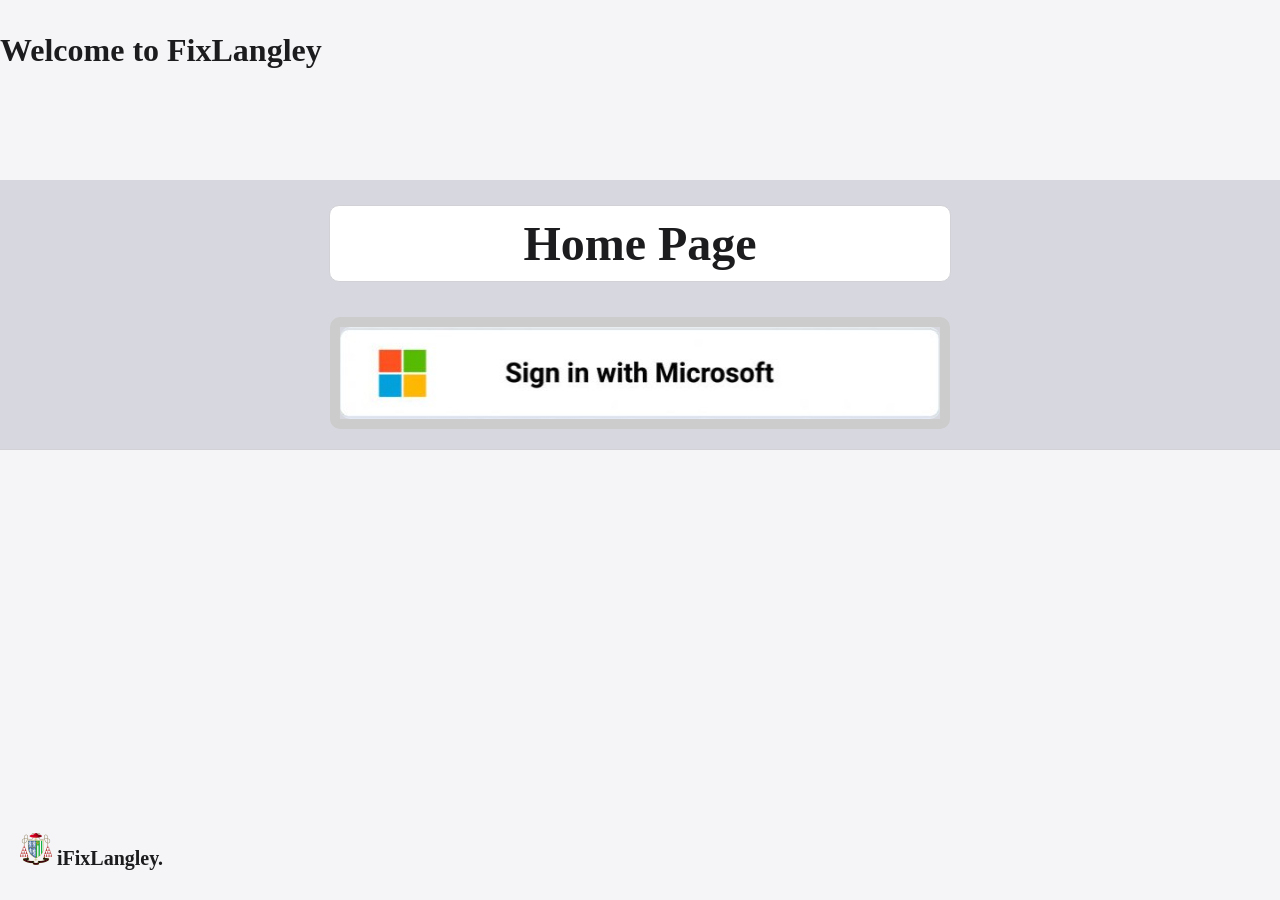
<file: index.html>
<!DOCTYPE html>
<html lang="en">
<head>
    <meta charset="UTF-8">
    <meta name="viewport" content="width=device-width, initial-scale=1">
     <h1><title>FixLangley</title><h1>
    <link rel="stylesheet" type="text/css" href="styles.css">
    <style>
        .topbar {
            background-color: #d7d7e0;
            padding: 20px 0;
            display: flex;
            flex-direction: column;
            align-items: center;
            gap: 30px;
            font-size: 48px;
            position: absolute;
            top: 20vh;
            left: 50%;
            transform: translateX(-50%);
            width: 100%;
        }

        .box {
            display: block; 
            padding: 50px 100px;
            font-size: 48px;
            border-radius: 10px;
            background-color: #ffffff;
            color: #1c1c1e;
            text-align: center;
            text-decoration: none;
            cursor: pointer;
            transition: all 0.4s ease;
            border: 10px solid #ccc;
            width: 80%; 
            max-width: 600px; 
        }

        .box:hover {
            background-color: #e5e5ea;
        }

        .image-button {
            display: block;
            width: 80%;
            max-width: 600px;
            height: 100%;
            border-radius: 10px;
            overflow: hidden;  
            border: 10px solid #ccc;
            position: relative;
        }

        .image-button img {
            width: 100%;
            height: 100%;
            object-fit: cover;
            border-radius: 10px;
            display: block;
        }

        footer {
            position: fixed;
            bottom: 0;
            left: 0;
            padding: 10px 20px;
            color: #1c1c1e;
            font-size: 20px;
            width: auto;
        }

        @media (max-width: 768px) {
            .topbar {
                font-size: 36px;
            }
            .box {
                font-size: 36px;
                padding: 40px 80px;
                width: 90%;
            }
        }
    </style>
</head>
<body>
    <header role="banner" aria-label="Main Header">
        <div class="topbar">
            <a href="ICT_Support_Caretakers.html" class="box" role="button">Home Page</a>
            <a href="https://login.microsoftonline.com/common/oauth2/v2.0/authorize?client_id=YOUR_CLIENT_ID&response_type=token&redirect_uri=https://damien83mancheste.github.io/iFixLangley/week3.html&scope=openid%20profile%20email&response_mode=fragment"
               class="image-button">
                <img src="pictures/Microsoft_button.jpg">
            </a>
        </div>
    </header>

    <main>
         <p>Welcome to FixLangley</p>
    </main>

<footer role="contentinfo" aria-label="Footer Section">
    <p>
        <img src="pictures/favicon-32x32.png" alt="iFixLangley Logo" width="32" height="32">
        iFixLangley.
    </p>
</footer>


</body>
</html>
</file>
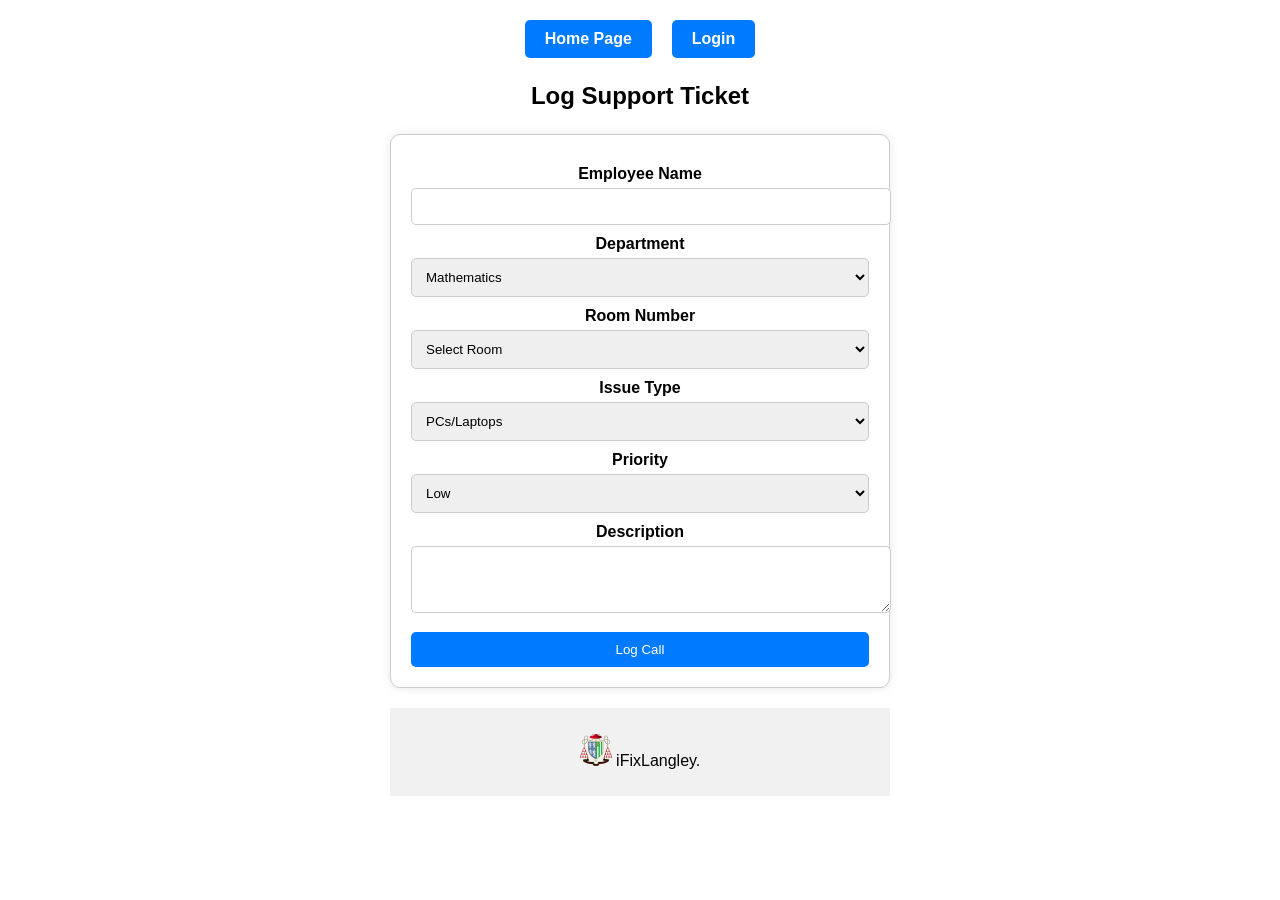
<file: ICT_booking.html>
<!DOCTYPE html>
<html lang="en">
<head>
    <meta charset="UTF-8">
    <meta name="viewport" content="width=device-width, initial-scale=1.0">
    <title>IT Support Call Log</title>
    <style>
        body {
            font-family: 'Roboto', sans-serif;
            margin: 20px;
            padding: 0;
            text-align: center;
        }
        .container {
            max-width: 500px;
            margin: auto;
        }
        .topbar {
            display: flex;
            justify-content: center;
            gap: 20px;
            margin-bottom: 20px;
        }
        .box {
            padding: 10px 20px;
            background-color: #007BFF;
            color: white;
            border-radius: 5px;
            text-decoration: none;
            font-weight: bold;
        }
        .box:hover {
            background-color: #0056b3;
        }
        form {
            padding: 20px;
            border: 1px solid #ccc;
            border-radius: 10px;
            box-shadow: 0 0 10px rgba(0, 0, 0, 0.1);
            background-color: #fff;
        }
        label {
            font-weight: bold;
            display: block;
            margin-top: 10px;
        }
        input, select, textarea, button {
            width: 100%;
            padding: 10px;
            margin-top: 5px;
            border: 1px solid #ccc;
            border-radius: 5px;
        }
        button {
            background-color: #007BFF;
            color: white;
            border: none;
            cursor: pointer;
            margin-top: 15px;
        }
        button:hover {
            background-color: #0056b3;
        }
        footer {
            margin-top: 20px;
            padding: 10px;
            background-color: #f1f1f1;
        }
    </style>
</head>
<body>
    <div class="container">
        <header role="banner" aria-label="Main Header">
            <div class="topbar">
                <a href="ICT_Support_Caretakers.html" class="box">Home Page</a>
                <a href="https://login.microsoftonline.com/common/oauth2/v2.0/authorize?client_id=YOUR_CLIENT_ID&response_type=token&redirect_uri=https://damien83mancheste.github.io/iFixLangley/week3.html&scope=openid profile email&response_mode=fragment" class="box">Login</a>
            </div>
        </header>

        <main>
            <h2><p>Log Support Ticket</p></h2>
        </main>

         <form id="supportForm" action="submit_support_call.php" method="post" onsubmit="return showConfirmation()">
            <label for="employee_name">Employee Name</label>
            <input type="text" id="employee_name" name="employee_name" required>

            <label for="department">Department</label>
            <select id="department" name="department" required>
                <option value="Mathematics">Mathematics</option>
                <option value="English">English</option>
                <option value="Science">Science</option>
                <option value="History">History</option>
                <option value="Geography">Geography</option>
                <option value="Art & Design">Art & Design</option>
                <option value="Music">Music</option>
                <option value="Physical Education">Physical Education</option>
                <option value="Computer Science">Computer Science</option>
                <option value="Modern Foreign Languages">Modern Foreign Languages</option>
            </select>

            <label for="room_number">Room Number</label>
            <select id="room_number" name="room_number" required>
                <option value="">Select Room</option>
                <script>
                    let floors = ['G', 'F', 'S'];
                    let select = document.currentScript.parentElement;
                    floors.forEach(floor => {
                        let maxRooms = floor === 'G' ? 29 : 30;
                        for (let i = 1; i <= maxRooms; i++) {
                            let room = `${floor}${i}`;
                            let option = document.createElement('option');
                            option.value = room;
                            option.textContent = room;
                            select.appendChild(option);
                        }
                    });
                </script>
            </select>

            <label for="issue_type">Issue Type</label>
            <select id="issue_type" name="issue_type" required>
                <option value="PCs/Laptops">PCs/Laptops</option>
                <option value="Mice/Keyboards">Mice/Keyboards</option>
                <option value="Smartboards">Smartboards</option>
                <option value="Password resets">Password resets</option>
                <option value="Webcams, speakers">Webcams, speakers</option>
                <option value="Internet Access">Internet Access</option>
                <option value="Software">Software</option>
                <option value="Performance">Performance</option>
                <option value="Accessibility">Accessibility</option>
            </select>

            <label for="priority">Priority</label>
            <select id="priority" name="priority" required>
                <option value="Low">Low</option>
                <option value="Medium">Medium</option>
                <option value="High">High</option>
                <option value="Critical">Critical</option>
            </select>

            <label for="description">Description</label>
            <textarea id="description" name="description" rows="3" required></textarea>

            <button type="submit">Log Call</button>
        </form>
		        <!-- Confirmation box will be displayed here after form submission -->
        <div id="confirmation" class="confirmation-box" style="display:none;">
            <h2>Support Request Submitted!</h2>
            <p>Your support request has been successfully submitted. It has been assigned to the technician on duty, and they will assist you shortly.</p>
        </div>
		
        <footer role="contentinfo" aria-label="Footer Section">
            <p>
                <img src="pictures/favicon-32x32.png" alt="iFixLangley Logo" width="32" height="32">
                iFixLangley.
            </p>
        </footer>
    </div>
	
    <script>
        // Function to show the confirmation box
        function showConfirmation() {
            // Preventing form submission for demo purposes
            event.preventDefault();

            // Hide the form and show the confirmation
            document.querySelector("form").style.display = "none";
            document.getElementById("confirmation").style.display = "block";
            
            // In real-world use, here you can submit the form programmatically if needed:
            // document.getElementById("supportForm").submit();
            
            return false; // Prevent actual form submission for demo
        }
    </script>	
	
</body>
</html>
</file>
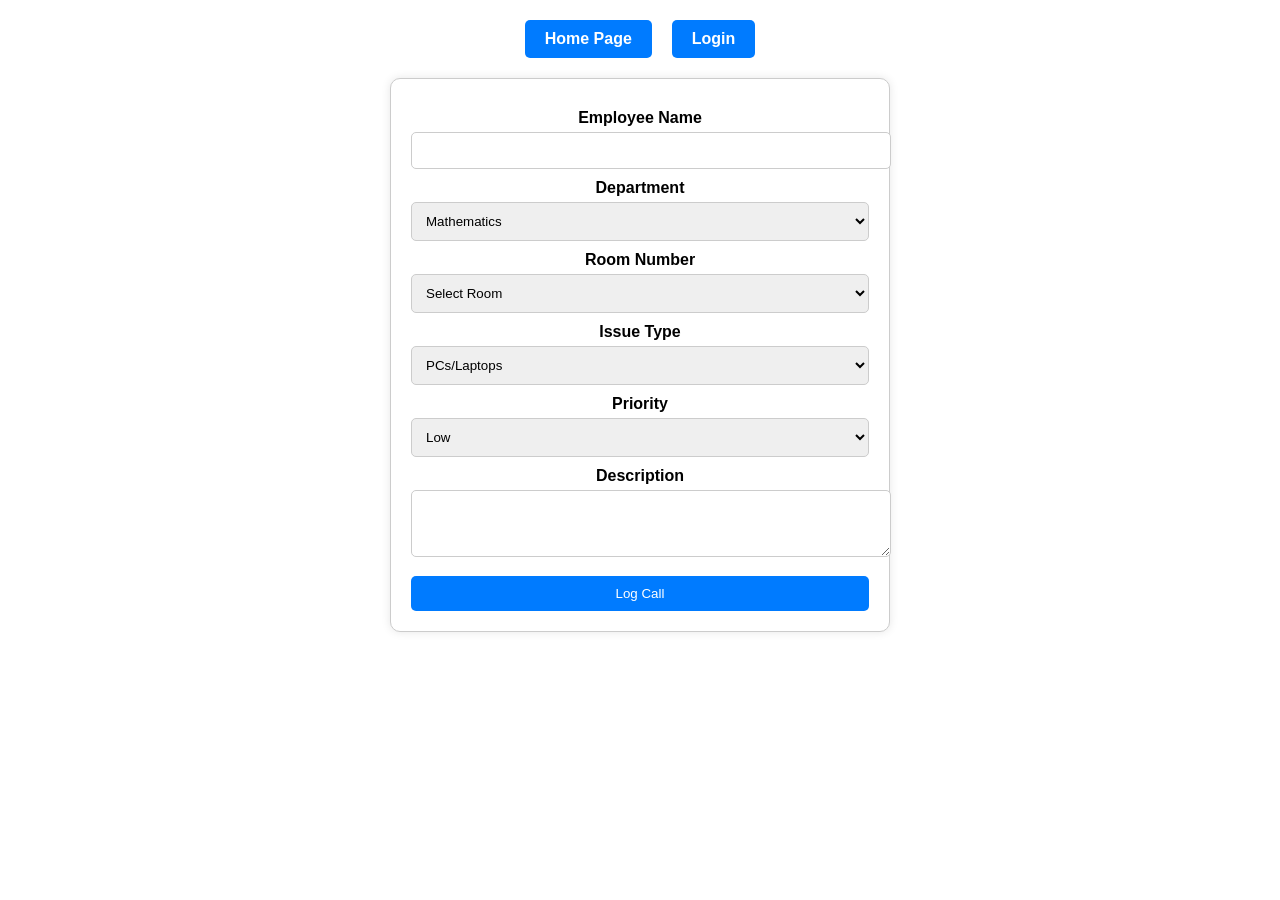
<file: ICT_booking.old.html>
<!DOCTYPE html>
<html lang="en">
<head>
    <meta charset="UTF-8">
    <meta name="viewport" content="width=device-width, initial-scale=1.0">
    <title>IT Support Call Log</title>
    <style>
        body {
            font-family: Arial, sans-serif;
            margin: 20px;
            padding: 0;
            text-align: center;
        }
        .container {
            max-width: 500px;
            margin: auto;
        }
        .topbar {
            display: flex;
            justify-content: center;
            gap: 20px;
            margin-bottom: 20px;
        }
        .box {
            padding: 10px 20px;
            background-color: #007BFF;
            color: white;
            border-radius: 5px;
            text-decoration: none;
            font-weight: bold;
        }
        .box:hover {
            background-color: #0056b3;
        }
        form {
            padding: 20px;
            border: 1px solid #ccc;
            border-radius: 10px;
            box-shadow: 0 0 10px rgba(0, 0, 0, 0.1);
            background-color: #fff;
        }
        label {
            font-weight: bold;
            display: block;
            margin-top: 10px;
        }
        input, select, textarea, button {
            width: 100%;
            padding: 10px;
            margin-top: 5px;
            border: 1px solid #ccc;
            border-radius: 5px;
        }
        button {
            background-color: #007BFF;
            color: white;
            border: none;
            cursor: pointer;
            margin-top: 15px;
        }
        button:hover {
            background-color: #0056b3;
        }
    </style>
</head>
<body>
    <div class="container">
        <header role="banner" aria-label="Main Header">
            <div class="topbar">
                <a href="ICT_Support_Caretakers.html" class="box">Home Page</a>
                <a href="https://login.microsoftonline.com/common/oauth2/v2.0/authorize?client_id=YOUR_CLIENT_ID&response_type=token&redirect_uri=https://damien83mancheste.github.io/iFixLangley/week3.html&scope=openid profile email&response_mode=fragment" class="box">Login</a>
            </div>
        </header>
        <form action="submit_support_call.php" method="post">
            <label for="employee_name">Employee Name</label>
            <input type="text" id="employee_name" name="employee_name" required>

            <label for="department">Department</label>
            <select id="department" name="department" required>
                <option value="Mathematics">Mathematics</option>
                <option value="English">English</option>
                <option value="Science">Science</option>
                <option value="History">History</option>
                <option value="Geography">Geography</option>
                <option value="Art & Design">Art & Design</option>
                <option value="Music">Music</option>
                <option value="Physical Education">Physical Education</option>
                <option value="Computer Science">Computer Science</option>
                <option value="Modern Foreign Languages">Modern Foreign Languages</option>
            </select>

            <label for="room_number">Room Number</label>
            <select id="room_number" name="room_number" required>
                <option value="">Select Room</option>
                <script>
                    let floors = ['G', 'F', 'S'];
                    let select = document.currentScript.parentElement;
                    floors.forEach(floor => {
                        let maxRooms = floor === 'G' ? 29 : 30;
                        for (let i = 1; i <= maxRooms; i++) {
                            let room = `${floor}${i}`;
                            let option = document.createElement('option');
                            option.value = room;
                            option.textContent = room;
                            select.appendChild(option);
                        }
                    });
                </script>
            </select>

            <label for="issue_type">Issue Type</label>
            <select id="issue_type" name="issue_type" required>
                <option value="PCs/Laptops">PCs/Laptops</option>
                <option value="Mice/Keyboards">Mice/Keyboards</option>
                <option value="Smartboards">Smartboards</option>
                <option value="Password resets">Password resets</option>
                <option value="Webcams, speakers">Webcams, speakers</option>
                <option value="Internet Access">Internet Access</option>
                <option value="Software">Software</option>
                <option value="Performance">Performance</option>
                <option value="Accessibility">Accessibility</option>
            </select>

            <label for="priority">Priority</label>
            <select id="priority" name="priority" required>
                <option value="Low">Low</option>
                <option value="Medium">Medium</option>
                <option value="High">High</option>
                <option value="Critical">Critical</option>
            </select>

            <label for="description">Description</label>
            <textarea id="description" name="description" rows="3" required></textarea>

            <button type="submit">Log Call</button>
        </form>
    </div>
</body>
</html>
</file>
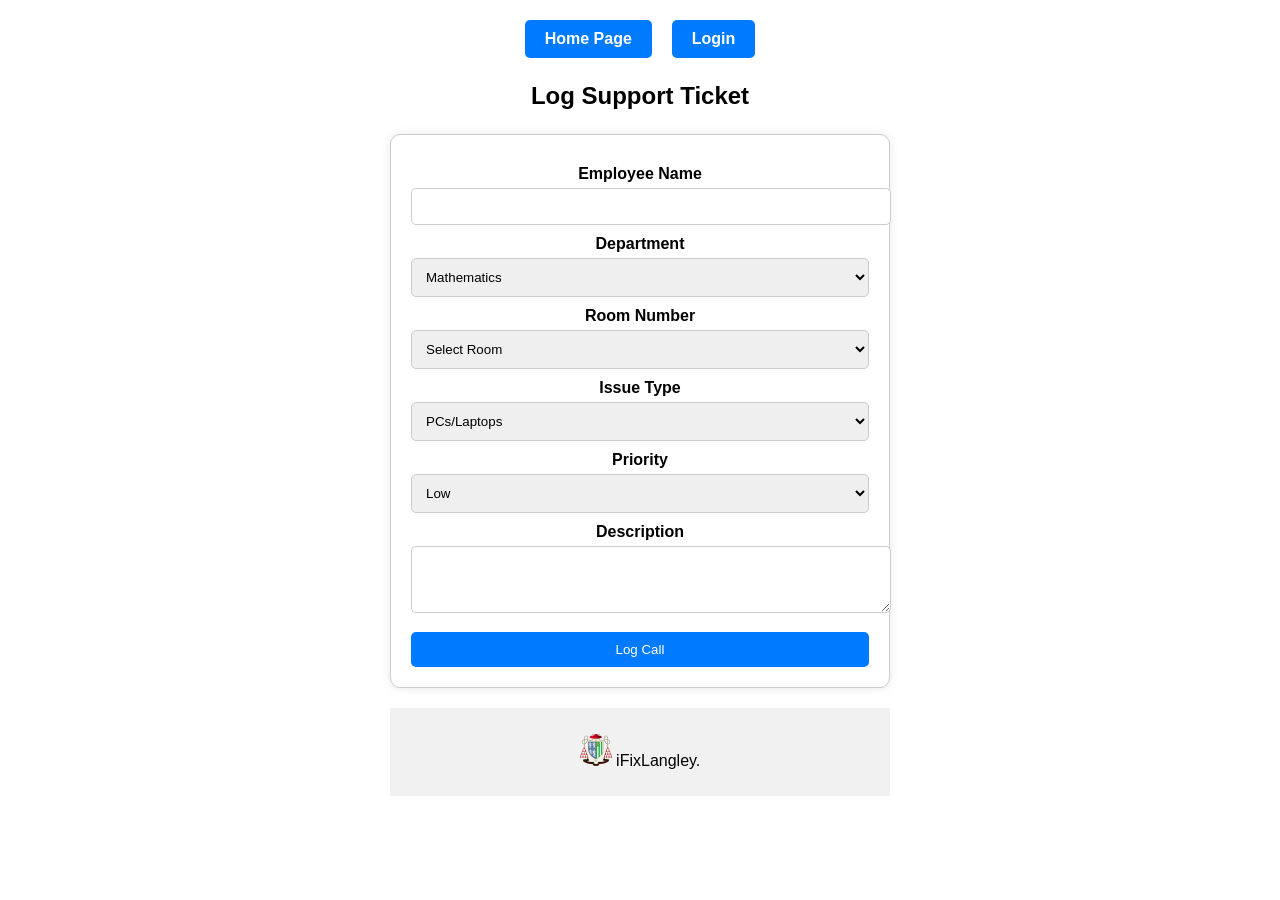
<file: ICT_BookingNEW.html>
<!DOCTYPE html>
<html lang="en">
<head>
    <meta charset="UTF-8">
    <meta name="viewport" content="width=device-width, initial-scale=1.0">
    <title>IT Support Call Log</title>
    <style>
        body {
            font-family: 'Roboto', sans-serif;
            margin: 20px;
            padding: 0;
            text-align: center;
        }
        .container {
            max-width: 500px;
            margin: auto;
        }
        .topbar {
            display: flex;
            justify-content: center;
            gap: 20px;
            margin-bottom: 20px;
        }
        .box {
            padding: 10px 20px;
            background-color: #007BFF;
            color: white;
            border-radius: 5px;
            text-decoration: none;
            font-weight: bold;
        }
        .box:hover {
            background-color: #0056b3;
        }
        form {
            padding: 20px;
            border: 1px solid #ccc;
            border-radius: 10px;
            box-shadow: 0 0 10px rgba(0, 0, 0, 0.1);
            background-color: #fff;
        }
        label {
            font-weight: bold;
            display: block;
            margin-top: 10px;
        }
        input, select, textarea, button {
            width: 100%;
            padding: 10px;
            margin-top: 5px;
            border: 1px solid #ccc;
            border-radius: 5px;
        }
        button {
            background-color: #007BFF;
            color: white;
            border: none;
            cursor: pointer;
            margin-top: 15px;
        }
        button:hover {
            background-color: #0056b3;
        }
        footer {
            margin-top: 20px;
            padding: 10px;
            background-color: #f1f1f1;
        }
    </style>
</head>
<body>
    <div class="container">
        <header role="banner" aria-label="Main Header">
            <div class="topbar">
                <a href="ICT_Support_Caretakers.html" class="box">Home Page</a>
                <a href="https://login.microsoftonline.com/common/oauth2/v2.0/authorize?client_id=YOUR_CLIENT_ID&response_type=token&redirect_uri=https://damien83mancheste.github.io/iFixLangley/week3.html&scope=openid profile email&response_mode=fragment" class="box">Login</a>
            </div>
        </header>

        <main>
            <h2><p>Log Support Ticket</p></h2>
        </main>

         <form id="supportForm">
            <label for="employee_name">Employee Name</label>
            <input type="text" id="employee_name" name="employee_name" required>

            <label for="department">Department</label>
            <select id="department" name="department" required>
                <option value="Mathematics">Mathematics</option>
                <option value="English">English</option>
                <option value="Science">Science</option>
                <option value="History">History</option>
                <option value="Geography">Geography</option>
                <option value="Art & Design">Art & Design</option>
                <option value="Music">Music</option>
                <option value="Physical Education">Physical Education</option>
                <option value="Computer Science">Computer Science</option>
                <option value="Modern Foreign Languages">Modern Foreign Languages</option>
            </select>

            <label for="room_number">Room Number</label>
            <select id="room_number" name="room_number" required>
                <option value="">Select Room</option>
                <script>
                    let floors = ['G', 'F', 'S'];
                    let select = document.currentScript.parentElement;
                    floors.forEach(floor => {
                        let maxRooms = floor === 'G' ? 29 : 30;
                        for (let i = 1; i <= maxRooms; i++) {
                            let room = `${floor}${i}`;
                            let option = document.createElement('option');
                            option.value = room;
                            option.textContent = room;
                            select.appendChild(option);
                        }
                    });
                </script>
            </select>

            <label for="issue_type">Issue Type</label>
            <select id="issue_type" name="issue_type" required>
                <option value="PCs/Laptops">PCs/Laptops</option>
                <option value="Mice/Keyboards">Mice/Keyboards</option>
                <option value="Smartboards">Smartboards</option>
                <option value="Password resets">Password resets</option>
                <option value="Webcams, speakers">Webcams, speakers</option>
                <option value="Internet Access">Internet Access</option>
                <option value="Software">Software</option>
                <option value="Performance">Performance</option>
                <option value="Accessibility">Accessibility</option>
            </select>

            <label for="priority">Priority</label>
            <select id="priority" name="priority" required>
                <option value="Low">Low</option>
                <option value="Medium">Medium</option>
                <option value="High">High</option>
                <option value="Critical">Critical</option>
            </select>

            <label for="description">Description</label>
            <textarea id="description" name="description" rows="3" required></textarea>

            <button type="submit">Log Call</button>
        </form>
        
        <!-- Confirmation box will be displayed here after form submission -->
        <div id="confirmation" class="confirmation-box" style="display:none;">
            <h2>Support Request Submitted!</h2>
            <p>Your support request has been successfully submitted. It has been assigned to the technician on duty, and they will assist you shortly.</p>
        </div>
        
        <footer role="contentinfo" aria-label="Footer Section">
            <p>
                <img src="pictures/favicon-32x32.png" alt="iFixLangley Logo" width="32" height="32">
                iFixLangley.
            </p>
        </footer>
    </div>

    <script>
        document.getElementById("supportForm").onsubmit = function(event) {
            event.preventDefault(); // Prevent the default form submission

            var formData = new FormData();
            formData.append("employee_name", document.getElementById("employee_name").value);
            formData.append("department", document.getElementById("department").value);
            formData.append("room_number", document.getElementById("room_number").value);
            formData.append("issue_type", document.getElementById("issue_type").value);
            formData.append("priority", document.getElementById("priority").value);
            formData.append("description", document.getElementById("description").value);

            // Replace this URL with the HTTP request URL from Power Automate
            fetch('YOUR_POWER_AUTOMATE_URL', {
                method: 'POST',
                body: formData
            })
            .then(response => response.json())
            .then(data => {
                // Show confirmation box
                document.querySelector("form").style.display = "none";
                document.getElementById("confirmation").style.display = "block";
            })
            .catch(error => {
                alert("Error submitting form: " + error);
            });
        };
    </script>

</body>
</html>
</file>
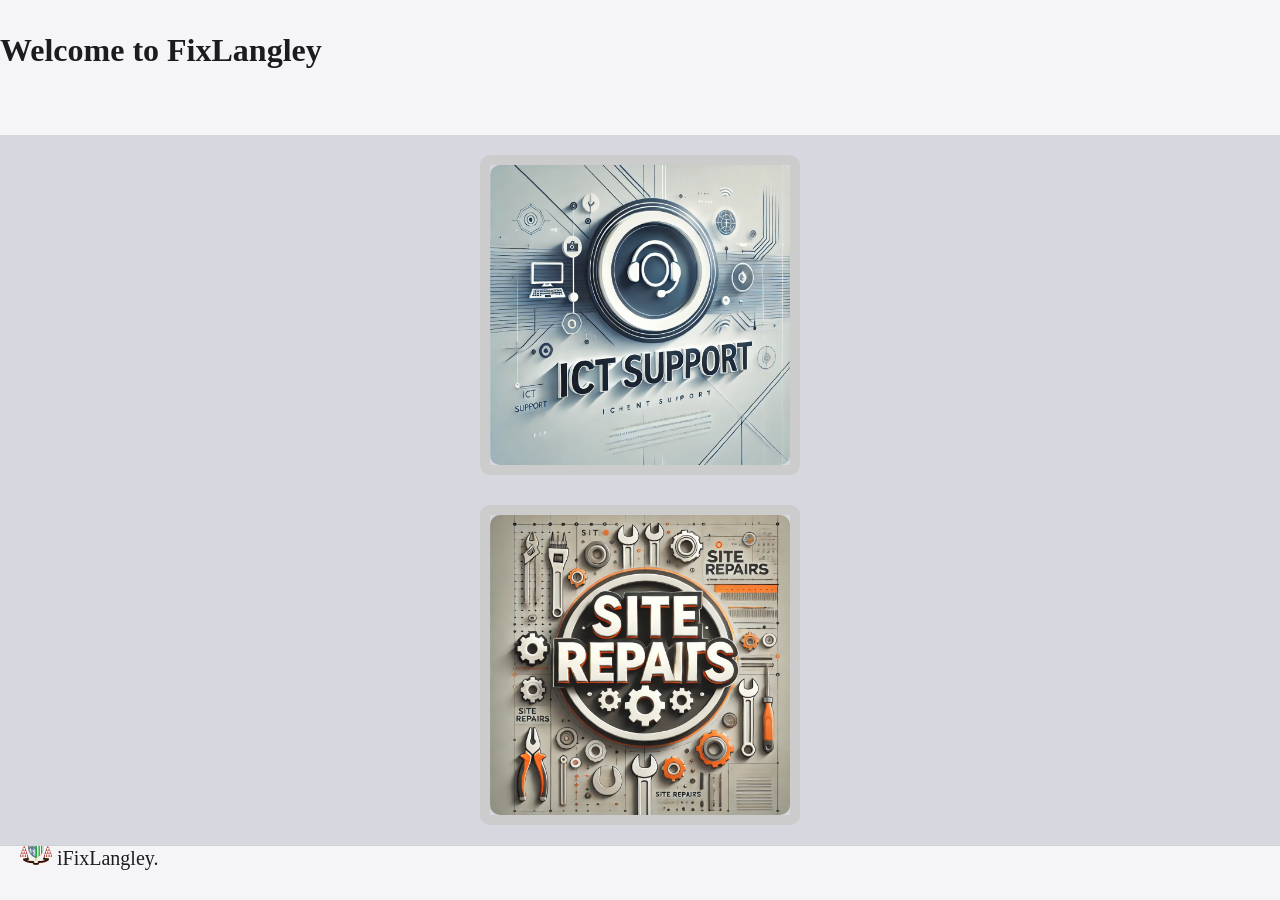
<file: ICT_Support_Caretakers.html>
<!DOCTYPE html>
<html lang="en">
<head>
    <meta charset="UTF-8">
    <meta name="viewport" content="width=device-width, initial-scale=1">

     <title>FixLangley</title>
    <link rel="stylesheet" type="text/css" href="styles.css">
    <style>
        .topbar {
            background-color: #d7d7e0;
            padding: 20px 0;
            display: flex;
            flex-direction: column;
            align-items: center;
            gap: 30px;
            font-size: 48px;
            position: absolute;
            top: 15vh;
            left: 50%;
            transform: translateX(-50%);
            width: 100%;
        }

        .box {
            display: block; 
            padding: 50px 100px;
            font-size: 48px;
            border-radius: 10px;
            background-color: #ffffff;
            color: #1c1c1e;
            text-align: center;
            text-decoration: none;
            cursor: pointer;
            transition: all 0.4s ease;
            border: 10px solid #ccc;
            width: 80%; 
            max-width: 600px; 
        }

        .box:hover {
            background-color: #e5e5ea;
        }

        .image-button {
            display: block;
            width: 40%;
            max-width: 300px;
            height: 100%;
            border-radius: 10px;
            overflow: hidden;  
            border: 10px solid #ccc;
            position: relative;
        }

        .image-button img {
            width: 100%;
            height: 100%;
            object-fit: cover;
            border-radius: 10px;
            display: block;
        }

        footer {
            position: fixed;
            bottom: 0;
            left: 0;
            padding: 10px 20px;
            color: #1c1c1e;
            font-size: 20px;
            width: auto;
        }

        @media (max-width: 768px) {
            .topbar {
                font-size: 36px;
            }
            .box {
                font-size: 36px;
                padding: 40px 80px;
                width: 90%;
            }
        }
    </style>
</head>
<body>
    <header role="banner" aria-label="Main Header">
        <div class="topbar">
            <a href="ICT_booking.html"
               class="image-button">
                <img src="pictures/ICT_Banner.jpg">
            </a>
            <a href="SITE_Staff_booking.html"
               class="image-button">
                <img src="pictures/SITE_Banner.jpg">
            </a>
        </div>
    </header>

    <main>
        <h1><p>Welcome to FixLangley</p></h1>
    </main>

<footer role="contentinfo" aria-label="Footer Section">
    <p>
        <img src="pictures/favicon-32x32.png" alt="iFixLangley Logo" width="32" height="32">
        iFixLangley.
    </p>
</footer>

</body>
</html>
</file>
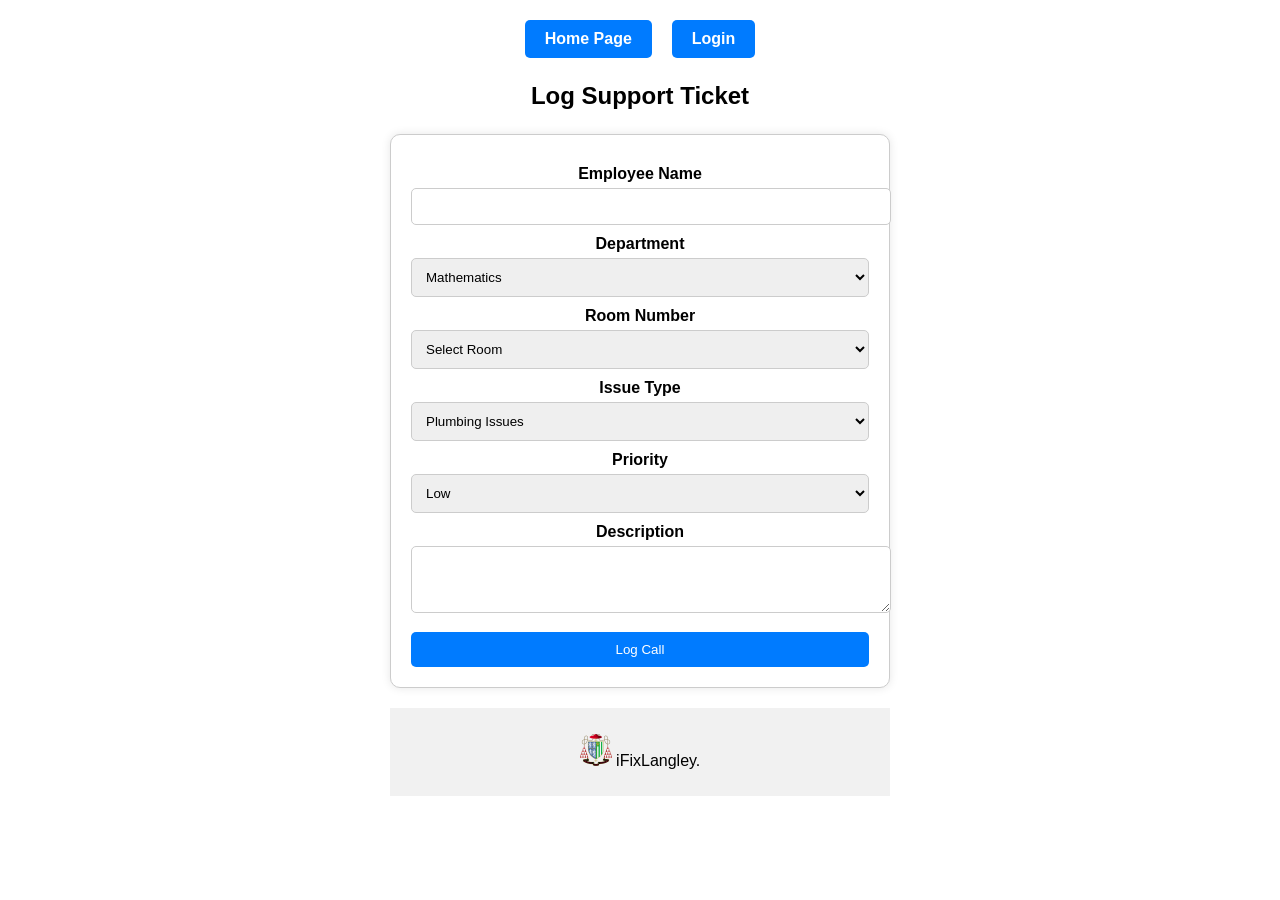
<file: SITE_Staff_booking.html>
<!DOCTYPE html>
<html lang="en">
<head>
    <meta charset="UTF-8">
    <meta name="viewport" content="width=device-width, initial-scale=1.0">
    <title>IT Support Call Log</title>
    <style>
        body {
            font-family: 'Roboto', sans-serif;
            margin: 20px;
            padding: 0;
            text-align: center;
        }
        .container {
            max-width: 500px;
            margin: auto;
        }
        .topbar {
            display: flex;
            justify-content: center;
            gap: 20px;
            margin-bottom: 20px;
        }
        .box {
            padding: 10px 20px;
            background-color: #007BFF;
            color: white;
            border-radius: 5px;
            text-decoration: none;
            font-weight: bold;
        }
        .box:hover {
            background-color: #0056b3;
        }
        form {
            padding: 20px;
            border: 1px solid #ccc;
            border-radius: 10px;
            box-shadow: 0 0 10px rgba(0, 0, 0, 0.1);
            background-color: #fff;
        }
        label {
            font-weight: bold;
            display: block;
            margin-top: 10px;
        }
        input, select, textarea, button {
            width: 100%;
            padding: 10px;
            margin-top: 5px;
            border: 1px solid #ccc;
            border-radius: 5px;
        }
        button {
            background-color: #007BFF;
            color: white;
            border: none;
            cursor: pointer;
            margin-top: 15px;
        }
        button:hover {
            background-color: #0056b3;
        }
        footer {
            margin-top: 20px;
            padding: 10px;
            background-color: #f1f1f1;
        }
    </style>
</head>
<body>
    <div class="container">
        <header role="banner" aria-label="Main Header">
            <div class="topbar">
                <a href="ICT_Support_Caretakers.html" class="box">Home Page</a>
                <a href="https://login.microsoftonline.com/common/oauth2/v2.0/authorize?client_id=YOUR_CLIENT_ID&response_type=token&redirect_uri=https://damien83mancheste.github.io/iFixLangley/week3.html&scope=openid profile email&response_mode=fragment" class="box">Login</a>
            </div>
        </header>

        <main>
            <h2><p>Log Support Ticket</p></h2>
        </main>

         <form id="supportForm" action="submit_support_call.php" method="post" onsubmit="return showConfirmation()">
            <label for="employee_name">Employee Name</label>
            <input type="text" id="employee_name" name="employee_name" required>

            <label for="department">Department</label>
            <select id="department" name="department" required>
                <option value="Mathematics">Mathematics</option>
                <option value="English">English</option>
                <option value="Science">Science</option>
                <option value="History">History</option>
                <option value="Geography">Geography</option>
                <option value="Art & Design">Art & Design</option>
                <option value="Music">Music</option>
                <option value="Physical Education">Physical Education</option>
                <option value="Computer Science">Computer Science</option>
                <option value="Modern Foreign Languages">Modern Foreign Languages</option>
            </select>

            <label for="room_number">Room Number</label>
            <select id="room_number" name="room_number" required>
                <option value="">Select Room</option>
                <script>
                    let floors = ['G', 'F', 'S'];
                    let select = document.currentScript.parentElement;
                    floors.forEach(floor => {
                        let maxRooms = floor === 'G' ? 29 : 30;
                        for (let i = 1; i <= maxRooms; i++) {
                            let room = `${floor}${i}`;
                            let option = document.createElement('option');
                            option.value = room;
                            option.textContent = room;
                            select.appendChild(option);
                        }
                    });
                </script>
            </select>

            <label for="issue_type">Issue Type</label>
            <select id="issue_type" name="issue_type" required>
                <option value="PCs/Laptops">Plumbing Issues</option>
                <option value="Mice/Keyboards">HVAC Problems</option>
                <option value="Smartboards">Electrical Issues</option>
                <option value="Password resets">Pest Infestations</option>
                <option value="Webcams, speakers">Appliance Malfunctions</option>
                <option value="Internet Access">Structural Repairs</option>
                <option value="Software">Lock and Security Issues</option>
                <option value="Performance">Others</option>
                <option value="Accessibility">Accessibility</option>
            </select>

            <label for="priority">Priority</label>
            <select id="priority" name="priority" required>
                <option value="Low">Low</option>
                <option value="Medium">Medium</option>
                <option value="High">High</option>
                <option value="Critical">Critical</option>
            </select>

            <label for="description">Description</label>
            <textarea id="description" name="description" rows="3" required></textarea>

            <button type="submit">Log Call</button>
        </form>
		        <!-- Confirmation box will be displayed here after form submission -->
        <div id="confirmation" class="confirmation-box" style="display:none;">
            <h2>Support Request Submitted!</h2>
            <p>Your support request has been successfully submitted. It has been assigned to the technician on duty, and they will assist you shortly.</p>
        </div>
		
        <footer role="contentinfo" aria-label="Footer Section">
            <p>
                <img src="pictures/favicon-32x32.png" alt="iFixLangley Logo" width="32" height="32">
                iFixLangley.
            </p>
        </footer>
    </div>
	
    <script>
        // Function to show the confirmation box
        function showConfirmation() {
            // Preventing form submission for demo purposes
            event.preventDefault();

            // Hide the form and show the confirmation
            document.querySelector("form").style.display = "none";
            document.getElementById("confirmation").style.display = "block";
            
            // In real-world use, here you can submit the form programmatically if needed:
            // document.getElementById("supportForm").submit();
            
            return false; // Prevent actual form submission for demo
        }
    </script>	
	
</body>
</html>
</file>
<file: styles.css>
html, body {
    height: 100%;
    margin: 0;
    padding: 0;
    background-color: #f5f5f7;
    font-family: Roboto;
    color: #1c1c1e;
    min-width: 100vw;
    overflow-x: hidden;
}

.sidebar {
    width: 250px;
    background-color: #ffffff;
    color: #1c1c1e;
    height: 100vh;
    position: fixed;
    top: 0;
    left: 0;
    padding-top: 20px;
    z-index: 10;
    transition: width 0.3s ease;
    overflow-y: auto;
    border-right: 1px solid #d1d1d6;
}

.sidebar .box {
    padding: 12px;
    margin: 10px;
    background-color: #d7d7e0;
    color: #1c1c1e;
    text-align: center;
    border-radius: 10px;
    transition: background-color 0.3s ease;
    font-size: 16px;
}

.sidebar .box:hover {
    background-color: #e5e5ea;
}

.sidebar a {
    text-decoration: none;
    color: inherit;
    font-size: min(16px, 1vw);
}

.topbar {
    background-color: #d7d7e0;
    color: #1c1c1e;
    padding: 12px;
    text-align: center;
    position: relative;
    z-index: 5;
    border-bottom: 1px solid #d1d1d6;
}

.topbar .box {
    display: inline-block;
    margin: 5px 15px;
    padding: 10px;
    background-color: #ffffff;
    color: #1c1c1e;
    border-radius: 10px;
    border: 1px solid #d1d1d6;
}

.main-container {
    margin-left: 250px;
    padding: 20px;
}

.flexbox {
    background-color: #ffffff;
    flex: 1;
    padding: 5%;
    border: 1px solid #d1d1d6;
    border-radius: 10px;
    text-align: center;
    min-height: 10%;
    margin-left: auto;
    margin-right: auto;
    overflow: auto;
    white-space: normal;
    box-shadow: 0px 4px 6px rgba(0, 0, 0, 0.1);
}

.flexbox:focus {
    outline: 2px solid #007aff;
}

/* Media Queries for responsiveness */

/* For small screens (max-width: 768px) */
@media (max-width: 768px) {
    .sidebar {
        width: 200px;
        min-width: 200px; 
        font-size: min(16px, 1vw);
    }

    .main-container {
        margin-left: 200px; /* Shift content to accommodate smaller sidebar */
        padding: 10px;
    }

    .flexbox {
        width: 100%;
        padding: 5%;
    }
}

/* For very small screens (max-width: 480px) */
@media (max-width: 480px) {
    .sidebar {
        width: 100%;
        height: auto;
        position: relative;
        padding-bottom: 10px;
    }

    .topbar .box {
        display: block;
        margin: 10px 0;
    }

    .main-container {
        margin-left: 0;
        padding: 10px;
    }

    .flexbox {
        width: 100%;
        margin-left: 0;
        padding: 5%;
        height: 20vh; /* Set height to 20% of the viewport height on small screens */
    }
}

/* For medium screens (max-width: 1024px) */
@media (max-width: 1024px) {
    .sidebar {
        width: 100%;
        height: auto;
        position: relative;
        padding-bottom: 10px;
        min-height: 60px;
        min-width: 150px;
    }

    .topbar .box {
        display: block;
        margin: 10px 0;
    }

    .main-container {
        margin-left: 0;
        padding: 10px;
    }

    .flexbox {
        width: 100%;
        margin-left: 0;
        padding: 5%;
    }
}
</file>
